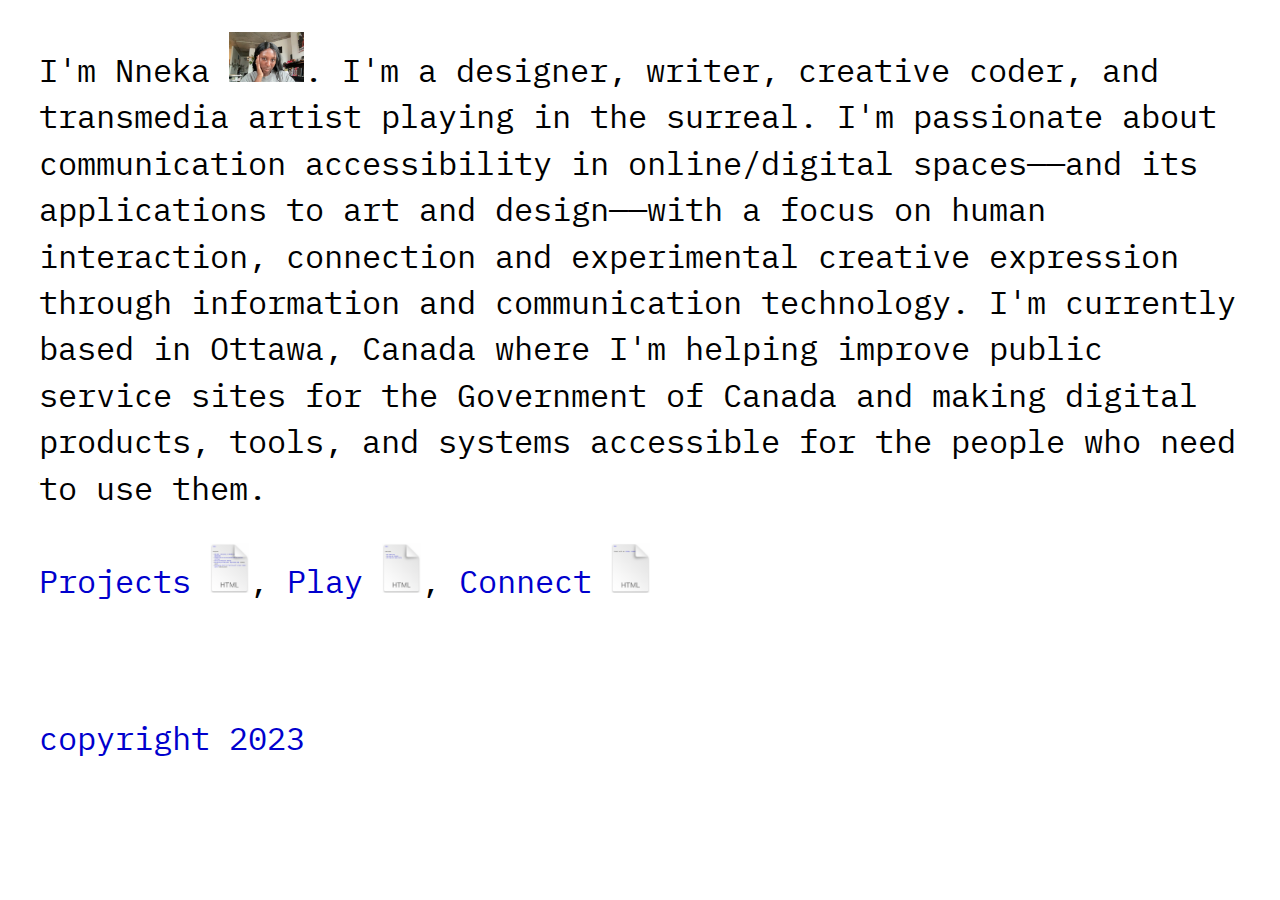
<file: index.html>
<!doctype html>
<html lang="en">
  <head>
    <meta charset="utf-8">
    <meta name="viewport" content="width=device-width, initial-scale=1">
    <meta name="description" content="">
    <meta name="author" content="nnekaisonline, Nneka Nnagbo">
    <title>Nneka</title>
    <!-- Main index styles -->
    <link href="styles.css" rel="stylesheet">
    <link href="https://fonts.googleapis.com/css2?family=IBM+Plex+Mono:ital,wght@0,300;0,400;0,500;1,300&family=Inter:wght@100;200;300;400;500;600;700;800;900&family=Press+Start+2P&family=Space+Mono:ital,wght@0,400;0,700;1,400;1,700&display=swap" rel="stylesheet">
    <link rel="preconnect" href="https://fonts.googleapis.com">
    <link rel="preconnect" href="https://fonts.gstatic.com" crossorigin>
</head>

<body>
    <!-- artist intro -->
<p>I'm Nneka <img src="/img/nn-headshot.jpg" height="50" alt="staring blankly at camera with face in hand and mundane objects in the background" title="">. I'm a designer, writer, creative coder, and transmedia artist playing in the surreal. I'm passionate about communication accessibility in online/digital spaces——and its applications to art and design——with a focus on human interaction, connection and experimental creative expression through information and communication technology. I'm currently based in Ottawa, Canada where I'm helping improve public service sites for the Government of Canada and making digital products, tools, and systems accessible for the people who need to use them. 
</p>

<p><a class="content" href="/projects/">Projects</a> <img src="/img/projects.png" height="50">, <a class="content" href="/play/">Play</a> <img src="/img/play.png" height="50">, <a class="content" href="/connect/">Connect</a> <img src="/img/connect.png" height="50"></p>
<!-- <p><a class="content" target="_blank" href="#">Lab</a></p> -->
<br>
<!-- <p><a class="content" href="https://nnekannagbo.github.io/start.here/index.html">link garden 1</a></p> -->
<p><a class="content" href="https://creativecommons.org/licenses/by-sa/4.0/">copyright 2023</a></p>


</body></html>
</file>
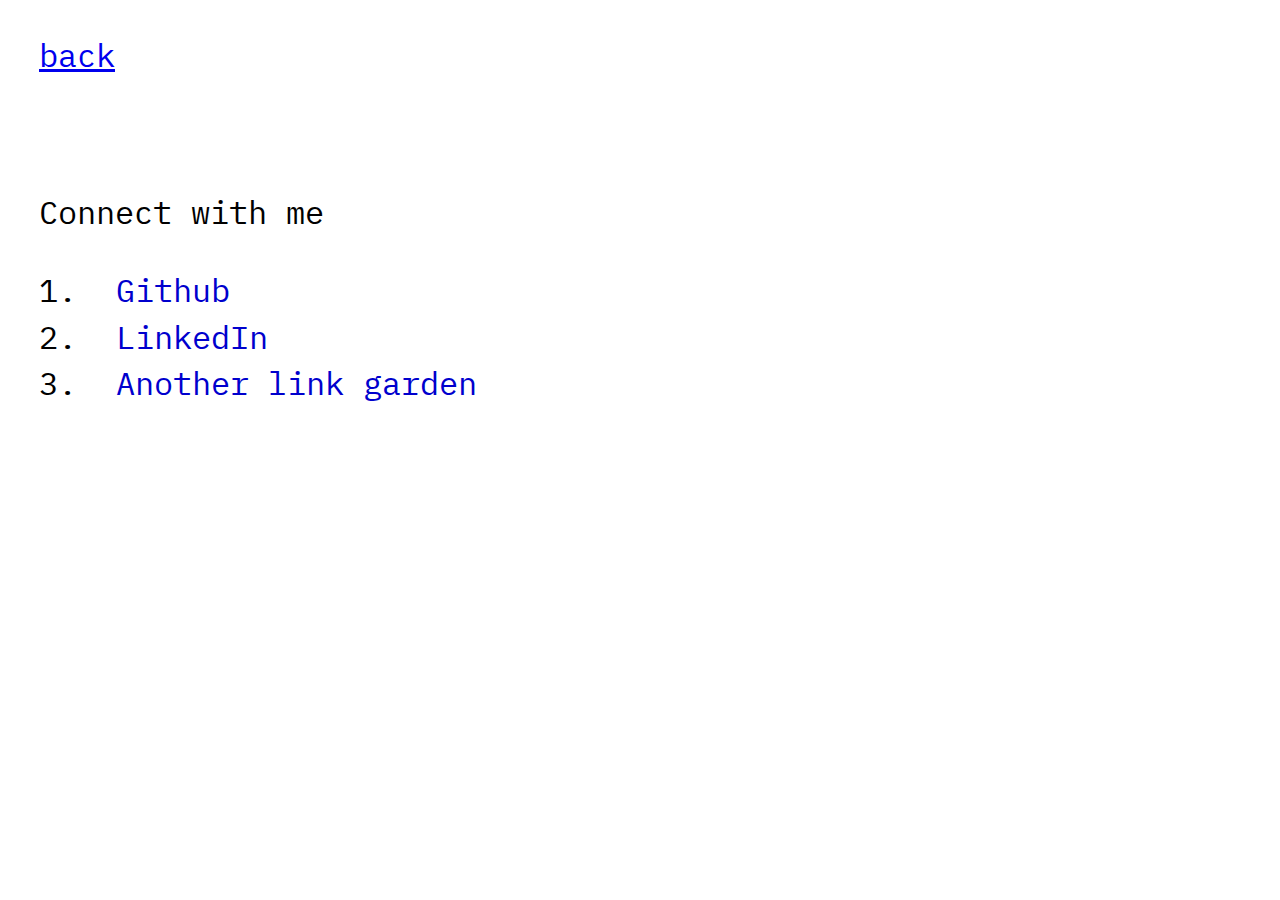
<file: connect/index.html>
<!doctype html>
<html lang="en">
  <head>
    <meta charset="utf-8">
    <meta name="viewport" content="width=device-width, initial-scale=1">
    <meta name="description" content="">
    <meta name="author" content="nnekaisonline, Nneka Nnagbo">
    <title>Connect</title>
    <!-- Main index styles -->
    <link href="../styles.css" rel="stylesheet">
    <link href="https://fonts.googleapis.com/css2?family=IBM+Plex+Mono:ital,wght@0,300;0,400;0,500;1,300&family=Inter:wght@100;200;300;400;500;600;700;800;900&family=Space+Mono:ital,wght@0,400;0,700;1,400;1,700&display=swap" rel="stylesheet">
    <link rel="preconnect" href="https://fonts.googleapis.com">
    <link rel="preconnect" href="https://fonts.gstatic.com" crossorigin>
</head>

<body>
  
  <p><a href="http://nnekannagbo.com/" id="back-to-start"><span>back</span></a></p>
  <br>

<p>Connect with me</p>
<ol>
  <li><a href="https://github.com/nnekannagbo" target="_blank" class="content">Github</a></li>
  <li><a href="https://www.linkedin.com/in/nneka-nnagbo/" target="_blank" class="content">LinkedIn</a></li>
  <li><a href="https://somethingliveshere.com/" target="_blank" class="content">Another link garden</a></li>
</ol>
<!-- <br> -->
<!-- <p><a class="content" href="https://creativecommons.org/licenses/by-sa/4.0/">copyright 2023</a></p> -->


</body></html>
</file>
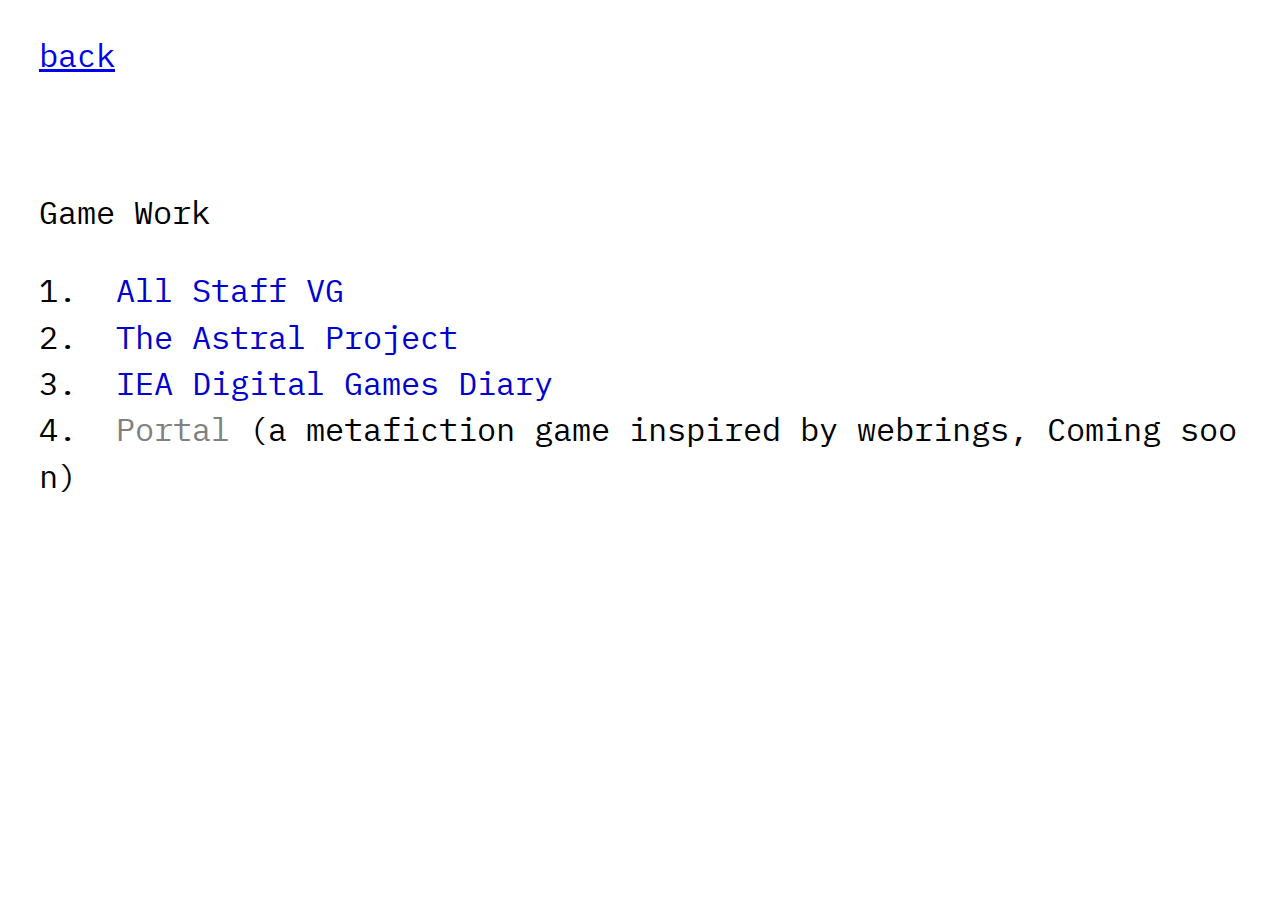
<file: play/index.html>
<!doctype html>
<html lang="en">
  <head>
    <meta charset="utf-8">
    <meta name="viewport" content="width=device-width, initial-scale=1">
    <meta name="description" content="">
    <meta name="author" content="nnekaisonline, Nneka Nnagbo">
    <title>Play</title>
    <!-- Main index styles -->
    <link href="../styles.css" rel="stylesheet">
    <link href="https://fonts.googleapis.com/css2?family=IBM+Plex+Mono:ital,wght@0,300;0,400;0,500;1,300&family=Inter:wght@100;200;300;400;500;600;700;800;900&family=Space+Mono:ital,wght@0,400;0,700;1,400;1,700&display=swap" rel="stylesheet">
    <link rel="preconnect" href="https://fonts.googleapis.com">
    <link rel="preconnect" href="https://fonts.gstatic.com" crossorigin>
</head>

<body>
  <p><a href="http://nnekannagbo.com/" id="back-to-start"><span>back</span></a></p>
  <br>
    <!-- artist intro -->
<p>Game Work
</p>
<ol>
  <li><a href="https://github.com/nnekannagbo/All-Staff-Video-Game" target="_blank" class="content">All Staff VG</a></li>
  <li><a href="https://github.com/JayTheDaniels/The-Astral-Project/blob/main/README.md" target="_blank" class="content">The Astral Project</a></li>
  <li><a href="https://medium.com/iea-digital-games-diary" target="_blank" class="content">IEA Digital Games Diary</a></li>
  <li><a href="#" target="_blank" id="coming-soon">Portal</a> (a metafiction game inspired by webrings, Coming soon)</li>
</ol>
<!-- <br> -->
<!-- <p><a class="content" href="https://creativecommons.org/licenses/by-sa/4.0/">copyright 2023</a></p> -->


</body></html>
</file>
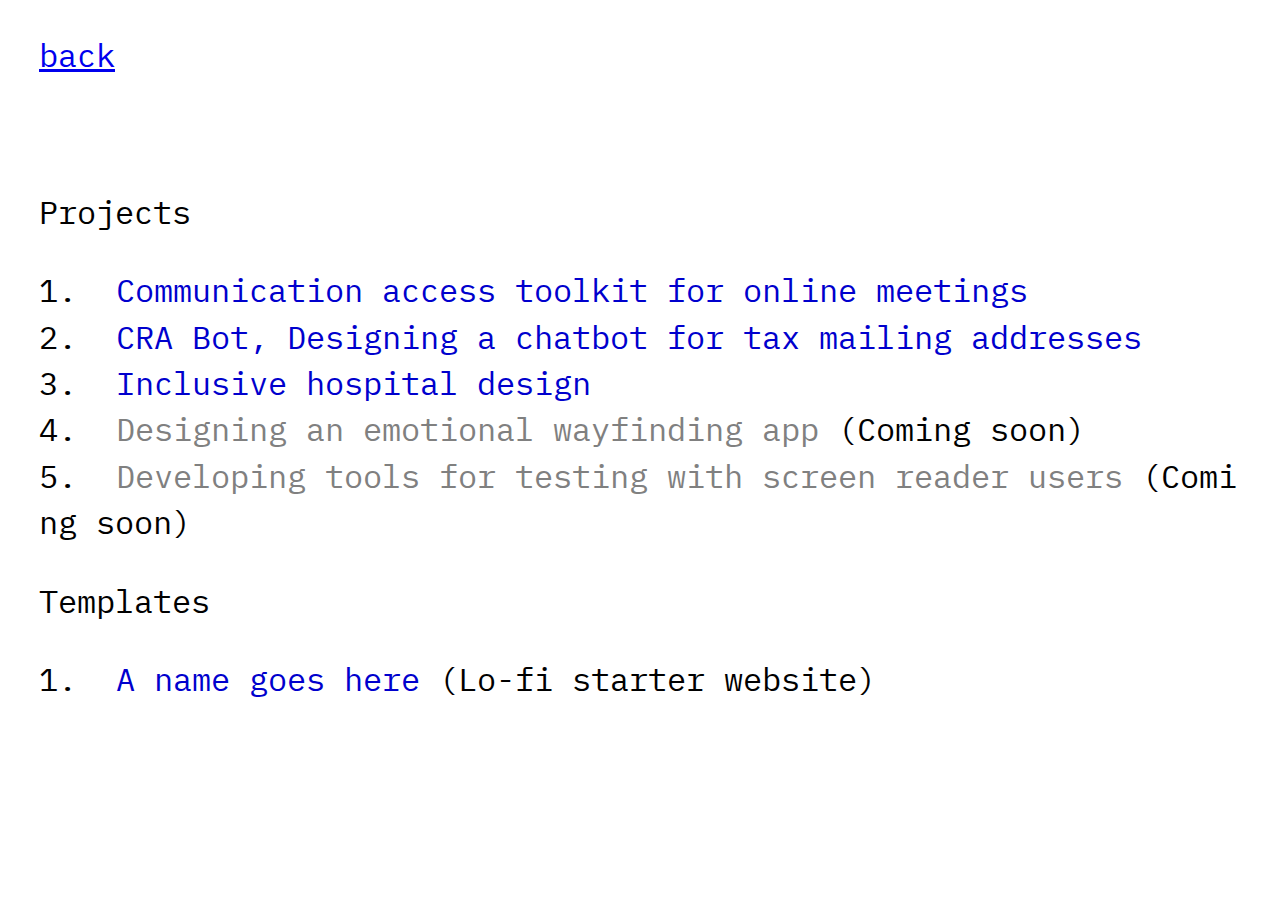
<file: projects/index.html>
<!doctype html>
<html lang="en">
  <head>
    <meta charset="utf-8">
    <meta name="viewport" content="width=device-width, initial-scale=1">
    <meta name="description" content="">
    <meta name="author" content="nnekaisonline, Nneka Nnagbo">
    <title>Projects</title>
    <!-- Main index styles -->
    <link href="../styles.css" rel="stylesheet">
    <link href="https://fonts.googleapis.com/css2?family=IBM+Plex+Mono:ital,wght@0,300;0,400;0,500;1,300&family=Inter:wght@100;200;300;400;500;600;700;800;900&family=Space+Mono:ital,wght@0,400;0,700;1,400;1,700&display=swap" rel="stylesheet">
    <link rel="preconnect" href="https://fonts.googleapis.com">
    <link rel="preconnect" href="https://fonts.gstatic.com" crossorigin>
</head>

<body>
  <p><a href="http://nnekannagbo.com/" id="back-to-start"><span>back</span></a></p>
  <br>
    <!-- artist intro -->
<p>Projects</p>
<ol>
  <li><a href="https://communication-access.github.io/online-meeting-accessibility-toolkit/" target="_blank" class="content">Communication access toolkit for online meetings</a></li>
<li><a href="https://medium.com/a-chatbots-life/how-to-design-a-personality-in-12-days-part-1-5cf8334a97c2" target="_blank" class="content">CRA Bot, Designing a chatbot for tax mailing addresses</a></li>
    <li><a href="http://inchospital.freehostia.com/" target="_blank" class="content">Inclusive hospital design</a></li>
      <li><a href="#" class="" id="coming-soon">Designing an emotional wayfinding app</a> (Coming soon)</li>
        <li><a href="#" class="" id="coming-soon">Developing tools for testing with screen reader users</a> (Coming soon)</li>
</ol>

<p>Templates</p>
<ol>
<li><a href="https://github.com/nnekannagbo/a-name-goes-here" target="_blank" class="content">A name goes here</a> (Lo-fi starter website)</li>
</ol>
<br>
<!-- <p><a class="content" href="https://creativecommons.org/licenses/by-sa/4.0/">copyright 2023</a></p> -->


</body></html>
</file>
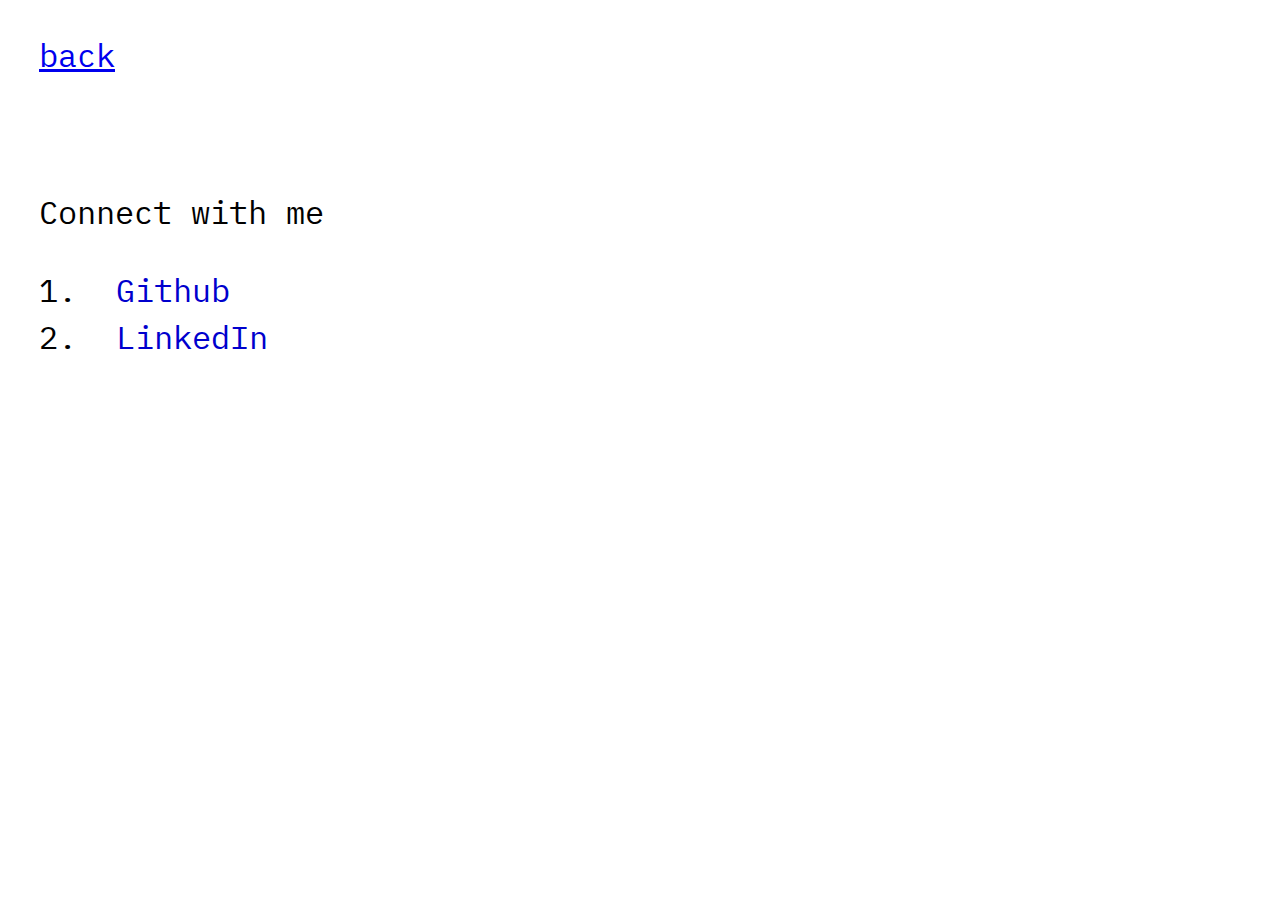
<file: connect.html>
<!doctype html>
<html lang="en">
  <head>
    <meta charset="utf-8">
    <meta name="viewport" content="width=device-width, initial-scale=1">
    <meta name="description" content="">
    <meta name="author" content="nnekaisonline, Nneka Nnagbo">
    <title>Connect</title>
    <!-- Main index styles -->
    <link href="styles.css" rel="stylesheet">
    <link href="https://fonts.googleapis.com/css2?family=IBM+Plex+Mono:ital,wght@0,300;0,400;0,500;1,300&family=Inter:wght@100;200;300;400;500;600;700;800;900&family=Space+Mono:ital,wght@0,400;0,700;1,400;1,700&display=swap" rel="stylesheet">
    <link rel="preconnect" href="https://fonts.googleapis.com">
    <link rel="preconnect" href="https://fonts.gstatic.com" crossorigin>
</head>

<body>
  
  <p><a href="index.html" id="back-to-start"><span>back</span></a></p>
  <br>

<p>Connect with me</p>
<ol>
  <li><a href="#" target="_blank" class="content">Github</a></li>
  <li><a href="#" target="_blank" class="content">LinkedIn</a></li>
  <!-- <li><a href="#" target="_blank" class="content">Link garden 2</a></li> -->
</ol>
<!-- <br> -->
<!-- <p><a class="content" href="https://creativecommons.org/licenses/by-sa/4.0/">copyright 2023</a></p> -->


</body></html>
</file>
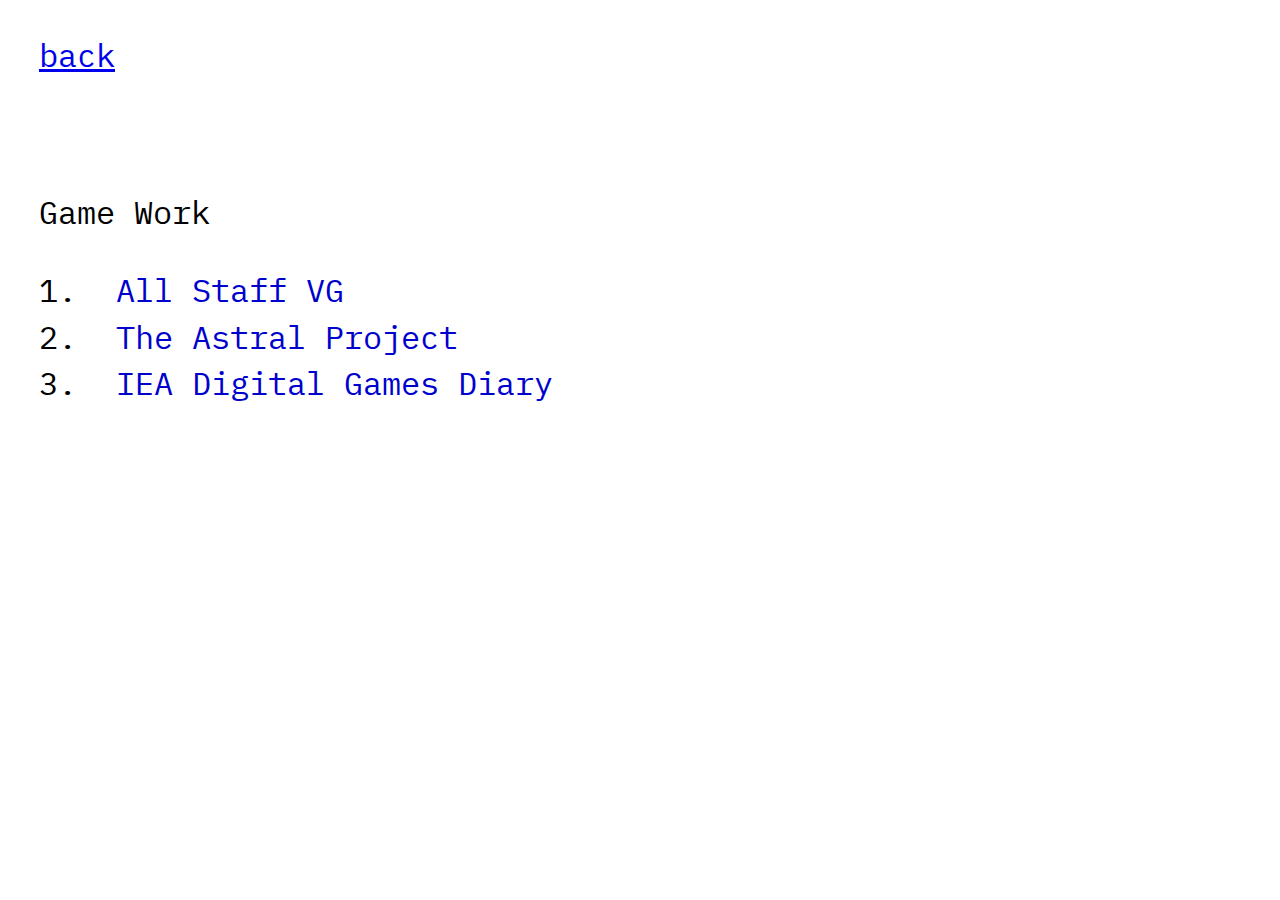
<file: play.html>
<!doctype html>
<html lang="en">
  <head>
    <meta charset="utf-8">
    <meta name="viewport" content="width=device-width, initial-scale=1">
    <meta name="description" content="">
    <meta name="author" content="nnekaisonline, Nneka Nnagbo">
    <title>Play</title>
    <!-- Main index styles -->
    <link href="styles.css" rel="stylesheet">
    <link href="https://fonts.googleapis.com/css2?family=IBM+Plex+Mono:ital,wght@0,300;0,400;0,500;1,300&family=Inter:wght@100;200;300;400;500;600;700;800;900&family=Space+Mono:ital,wght@0,400;0,700;1,400;1,700&display=swap" rel="stylesheet">
    <link rel="preconnect" href="https://fonts.googleapis.com">
    <link rel="preconnect" href="https://fonts.gstatic.com" crossorigin>
</head>

<body>
  <p><a href="index.html" id="back-to-start"><span>back</span></a></p>
  <br>
    <!-- artist intro -->
<p>Game Work
</p>
<ol>
  <li><a href="https://github.com/nnekannagbo/All-Staff-Video-Game" target="_blank" class="content">All Staff VG</a></li>
  <li><a href="https://github.com/JayTheDaniels/The-Astral-Project/blob/main/README.md" target="_blank" class="content">The Astral Project</a></li>
  <li><a href="https://medium.com/iea-digital-games-diary" target="_blank" class="content">IEA Digital Games Diary</a></li>
</ol>
<!-- <br> -->
<!-- <p><a class="content" href="https://creativecommons.org/licenses/by-sa/4.0/">copyright 2023</a></p> -->


</body></html>
</file>
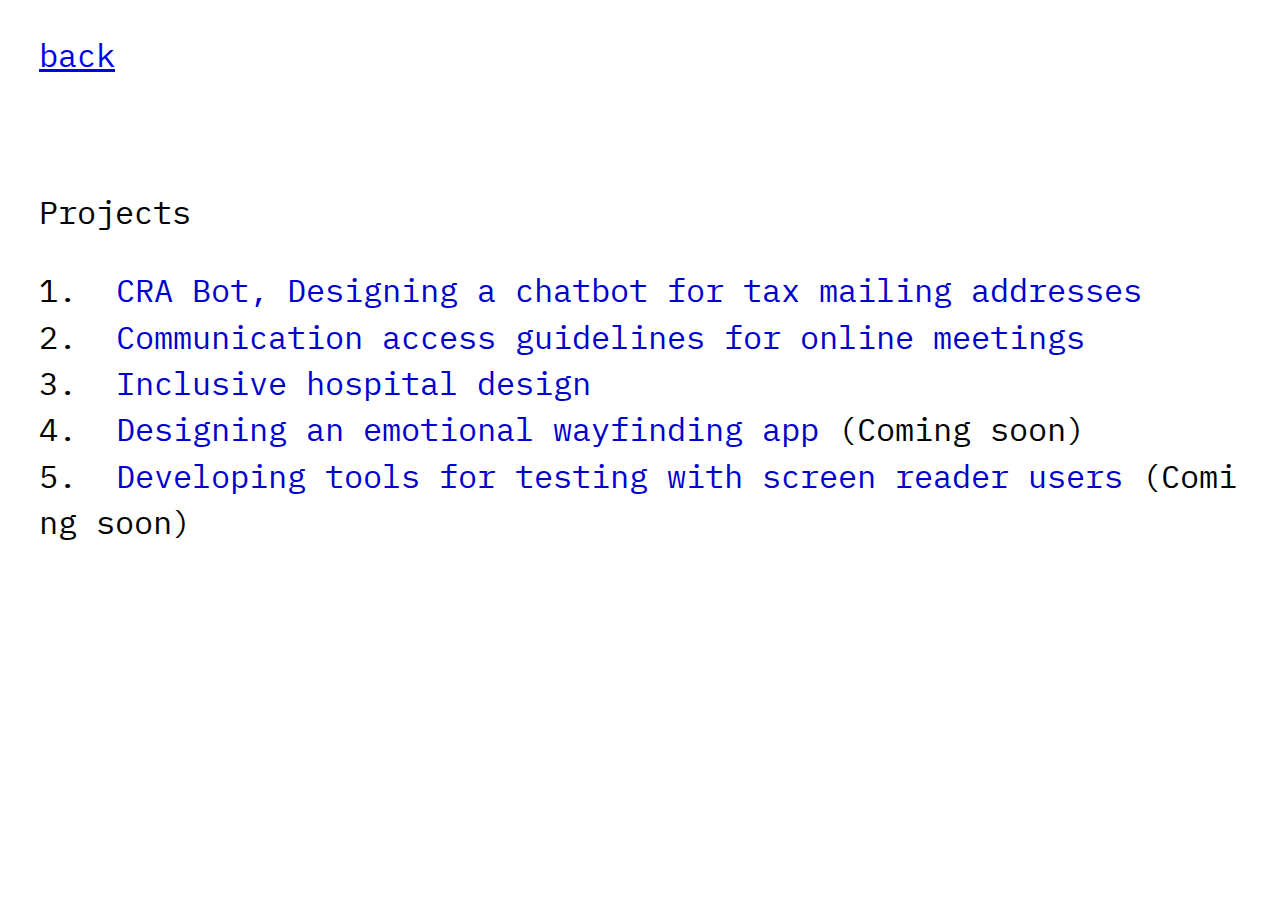
<file: projects.html>
<!doctype html>
<html lang="en">
  <head>
    <meta charset="utf-8">
    <meta name="viewport" content="width=device-width, initial-scale=1">
    <meta name="description" content="">
    <meta name="author" content="nnekaisonline, Nneka Nnagbo">
    <title>Projects</title>
    <!-- Main index styles -->
    <link href="styles.css" rel="stylesheet">
    <link href="https://fonts.googleapis.com/css2?family=IBM+Plex+Mono:ital,wght@0,300;0,400;0,500;1,300&family=Inter:wght@100;200;300;400;500;600;700;800;900&family=Space+Mono:ital,wght@0,400;0,700;1,400;1,700&display=swap" rel="stylesheet">
    <link rel="preconnect" href="https://fonts.googleapis.com">
    <link rel="preconnect" href="https://fonts.gstatic.com" crossorigin>
</head>

<body>
  <p><a href="index.html" id="back-to-start"><span>back</span></a></p>
  <br>
    <!-- artist intro -->
<p>Projects</p>
<ol>
<li><a href="https://medium.com/a-chatbots-life/how-to-design-a-personality-in-12-days-part-1-5cf8334a97c2" target="_blank" class="content">CRA Bot, Designing a chatbot for tax mailing addresses</a></li>
  <li><a href="https://openresearch.ocadu.ca/id/eprint/3960/" target="_blank" class="content">Communication access guidelines for online meetings</a></li>
    <li><a href="http://inchospital.freehostia.com/" target="_blank" class="content">Inclusive hospital design</a></li>
      <li><a href="#" class="content">Designing an emotional wayfinding app</a> (Coming soon)</li>
        <li><a href="#" class="content">Developing tools for testing with screen reader users</a> (Coming soon)</li>
</ol>
<br>
<!-- <p><a class="content" href="https://creativecommons.org/licenses/by-sa/4.0/">copyright 2023</a></p> -->


</body></html>
</file>
<file: styles.css>
body {
	/* font-family: "Times New Roman"; */
    font-family: 'IBM Plex Mono', monospace;
    /* font-family: 'Space Mono', "Times New Roman"; */
	font-size: 32px;
	font-weight: 400;
	color: black;
	line-height: 145%;
    padding: 31px;
    padding-top: 0px;
}
a.content:link {
	color: MediumBlue;
	text-decoration: none;
}
a.content:visited {
	color: MediumBlue;
	text-decoration: none;
}
a.content:hover {
  	color: DarkBlue;
	border-bottom: 1px solid DarkBlue;
}
a.content:active {
  	color: black;
	text-decoration: none;
}
a::selection {
  background-color: chartreuse;
}
p::selection {
  background-color: chartreuse;
}
img::selection {
  background-color: violet;
}
#back-to-start:hover {
  font-family: 'Press Start 2P', cursive;
  font-size: 24px;
}
/* To change text on hover: */
      /* #back-to-start:hover span {
        display: none;
      }
      #back-to-start:hover:before {
        content: "to start"
      } */
#content {
  position: absolute;
  top: 50%;
  left: 50%;
  margin-right: -50%;
  transform: translate(-50%, -50%)
}
figcaption {
  font-family: "Times New Roman";
	font-size: 20px;
	font-weight: normal;
	color: black;
	line-height: 150%;
}

/* ordered lists */
ol {
  word-break: break-all;
  margin: 0;
  padding: 0;
}
ol ol {
    margin-left: 2em;
}
li {
  list-style-position: inside;
  padding: 0;
}
li::before {
  content: "";
  width: 20px;
  display: inline-block;
}


/* Three image containers (use 25% for four, and 50% for two, etc) */
.column {
  float: left;
  width: 50%;
  padding: 5px;
}

/* Clear floats after image containers */
.row::after {
  content: "";
  clear: both;
  display: table;
}

.row {
  display: flex;
}

.column {
  flex: 50%;
  padding: 5px;
}

#coming-soon {
  cursor: default;
  color: grey;
  text-decoration: none;
}

a#coming-soon:hover {
  text-decoration: none;
    /* color: grey; */
}
</file>
